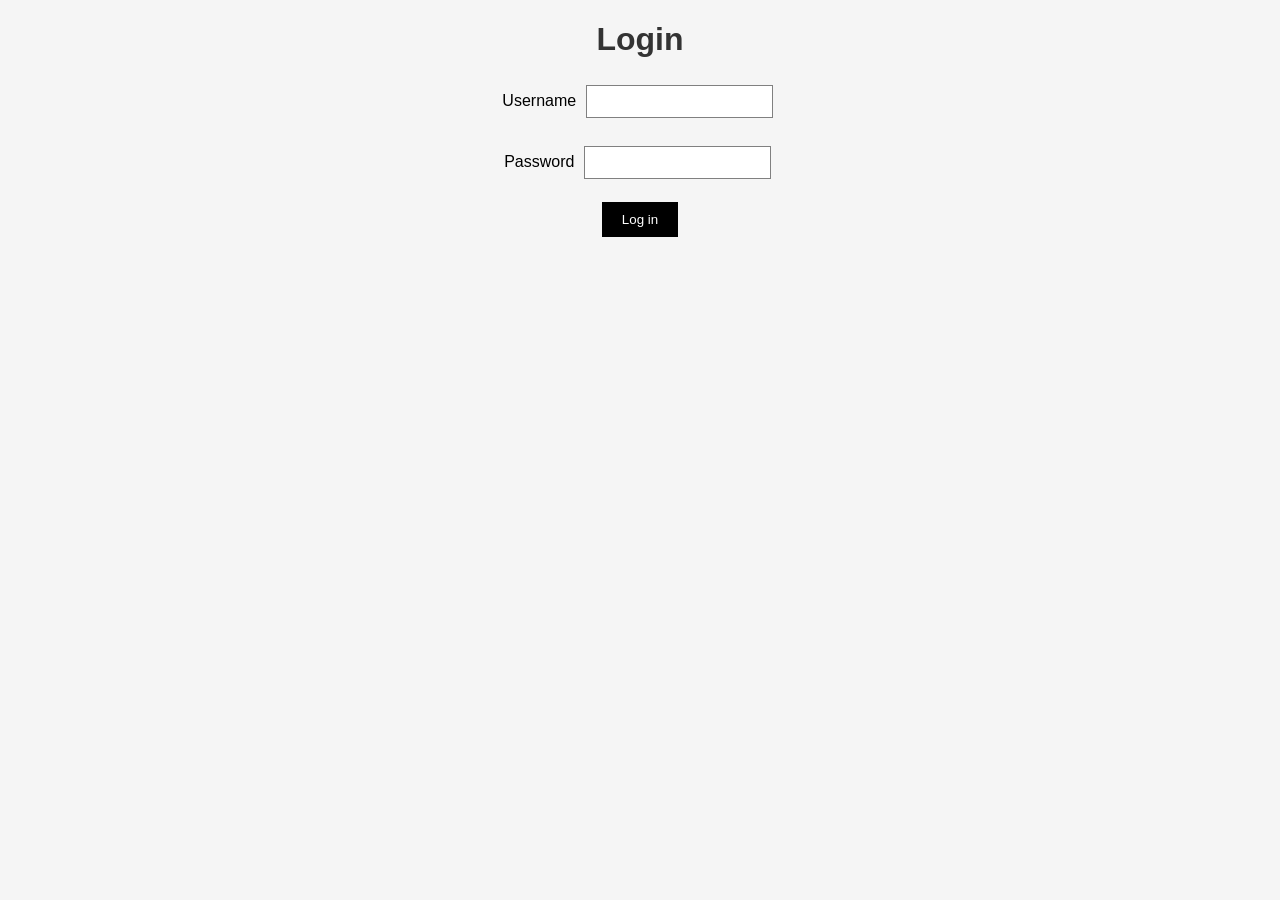
<file: shopping.html>
<!DOCTYPE html>
<html lang="en">

<head>
    <meta charset="UTF-8">
    <meta name="viewport" content="width=device-width, initial-scale=1.0">
    <title>Login</title>

    <link rel="stylesheet" href="style.css">
</head>

<center>

<body>

    <main>

        <h1>Login</h1>

        <form action="index.html" method="get">

            <div>
                <label for="username">Username</label>

                <input type="text"
                       id="username"
                       name="username"
                       required
                       autocomplete="username">
            </div>

            <br>

            <div>
                <label for="password">Password</label>

                <input
                    type="password"
                    id="password"
                    name="password"
                    required
                    minlength="8"
                    pattern="(?=.*[a-z])(?=.*[A-Z])(?=.*[0-9])(?=.*[^A-Za-z0-9]).{8,}"
                    title="Password must be at least 8 characters and include an uppercase letter, a lowercase letter, a number, and a special character."
                    autocomplete="current-password">
            </div>

            <br>

            <button type="submit">Log in</button>

        </form>

    </main>

</body>

</center>

</html>
</file>
<file: style.css>
/* =========================
   BASIC / ELEMENT SELECTORS
   ========================= */

body {
    font-family: Arial, sans-serif;
    background-color: #f5f5f5;
    margin: 0;
}

h1 {
    color: #333;
}

h2 {
    color: #333;
}

p {
    font-size: 16px;
}


/* =========================
   HEADER
   ========================= */

header {
    background-color: black;
    color: white;
    padding: 20px;
    text-align: center;
}

header h1 {
    color: white;
}


/* =========================
   NAVIGATION
   ========================= */

nav {
    background-color: #333;
    padding: 15px;
    text-align: center;
}

nav a {
    color: white;
    text-decoration: none;
    margin: 15px;
}

/* Pseudo-class Selector */

nav a:hover {
    color: orange;
}


/* =========================
   SHOPPING / PRODUCTS
   ========================= */

.products {
    text-align: center;
    padding: 20px;
}

.product {
    background-color: white;
    display: inline-block;
    width: 250px;
    margin: 15px;
    padding: 15px;
    vertical-align: top;
    border: 1px solid #ddd;
}

.product img {
    width: 200px;
    height: 200px;
    object-fit: contain;
}

.product h2 {
    color: #333;
}

.price {
    color: green;
    font-weight: bold;
}


/* =========================
   BUTTON
   ========================= */

button {
    background-color: black;
    color: white;
    padding: 10px 20px;
    border: none;
    cursor: pointer;
}

button:hover {
    background-color: orange;
}


/* =========================
   LINKS
   ========================= */

a {
    text-decoration: none;
}

a:hover {
    color: orange;
}


/* =========================
   FOOTER
   ========================= */

footer {
    background-color: black;
    color: white;
    text-align: center;
    padding: 25px;
    margin-top: 30px;
}

footer h3 {
    color: white;
}

footer a {
    color: white;
    margin: 10px;
}


/* =========================
   IMAGE
   ========================= */

img {
    max-width: 100%;
}


/* =========================
   TABLE
   ========================= */

table {
    margin: auto;
    border-collapse: collapse;
}

th,
td {
    padding: 10px;
    border: 1px solid #ccc;
}


/* =========================
   FORM
   ========================= */

input {
    padding: 8px;
    margin: 5px;
}

input[type="text"] {
    border: 1px solid gray;
}

input[type="password"] {
    border: 1px solid gray;
}
</file>
